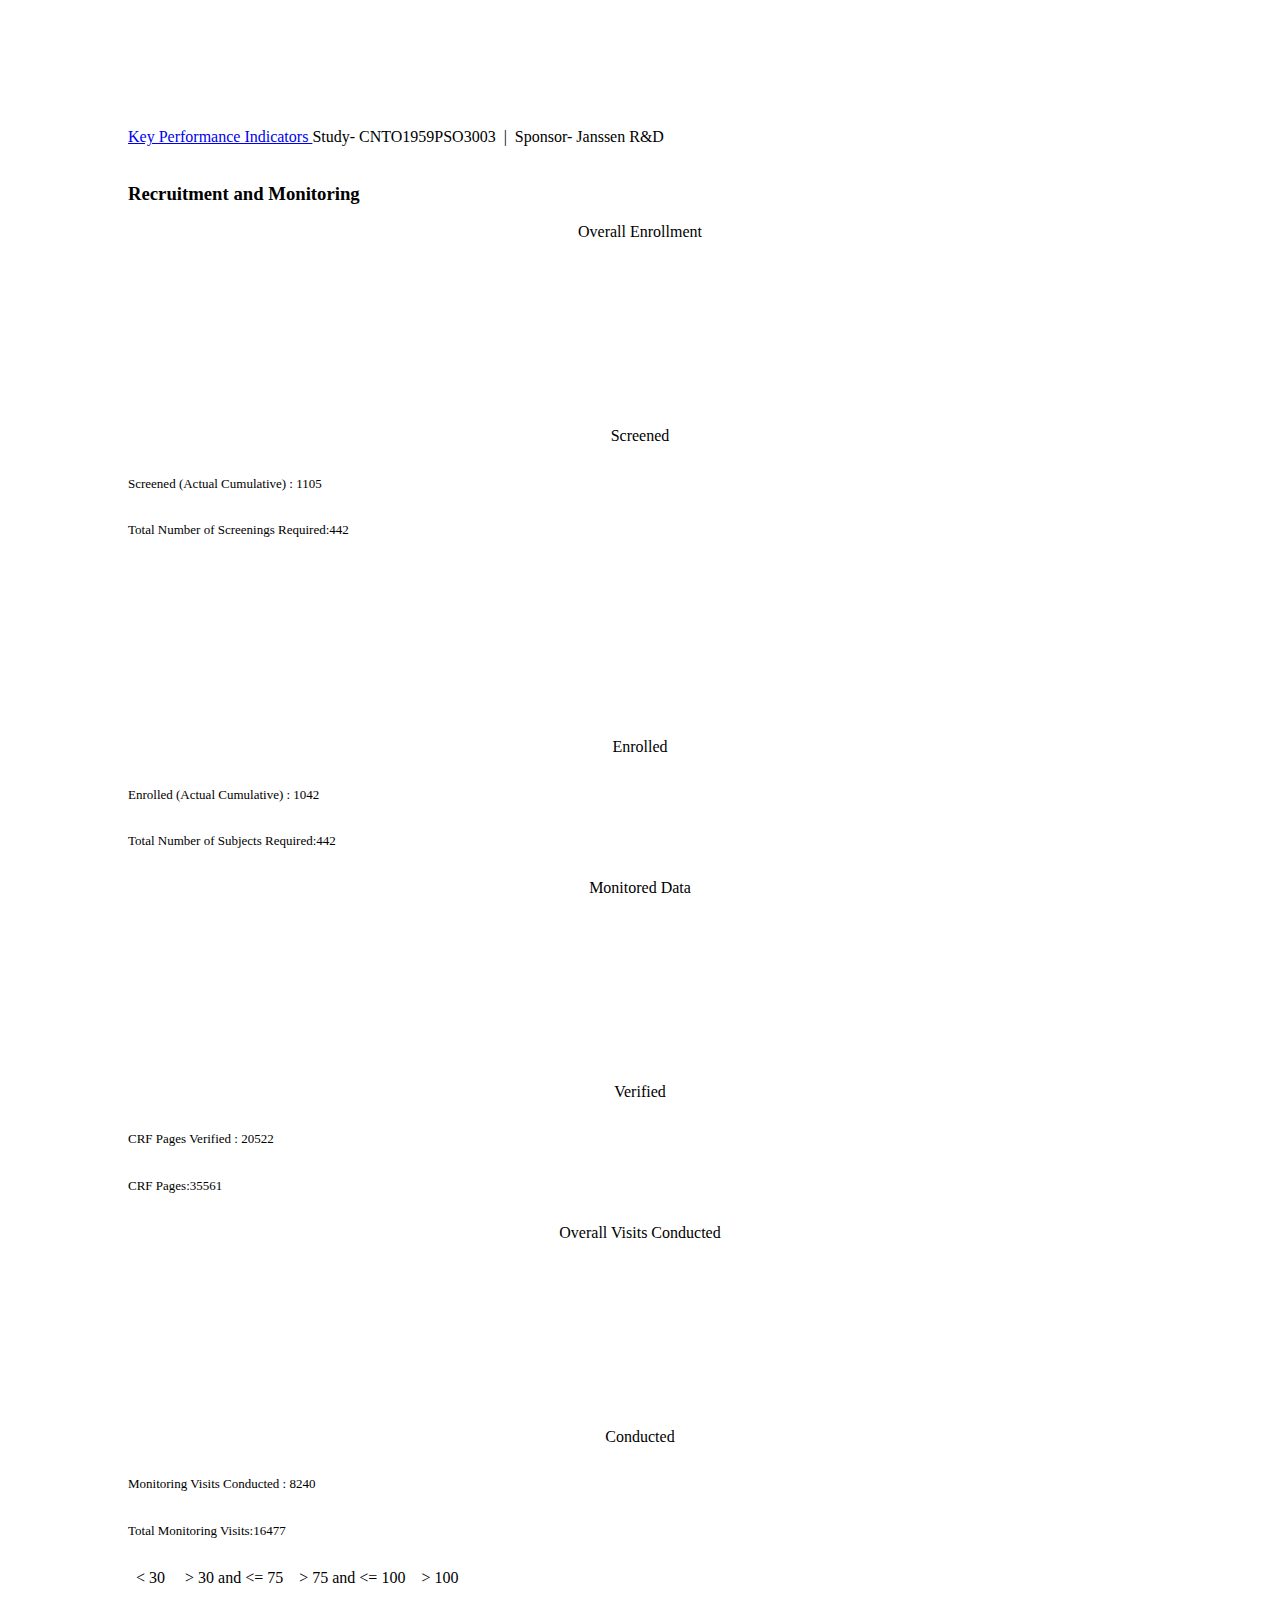
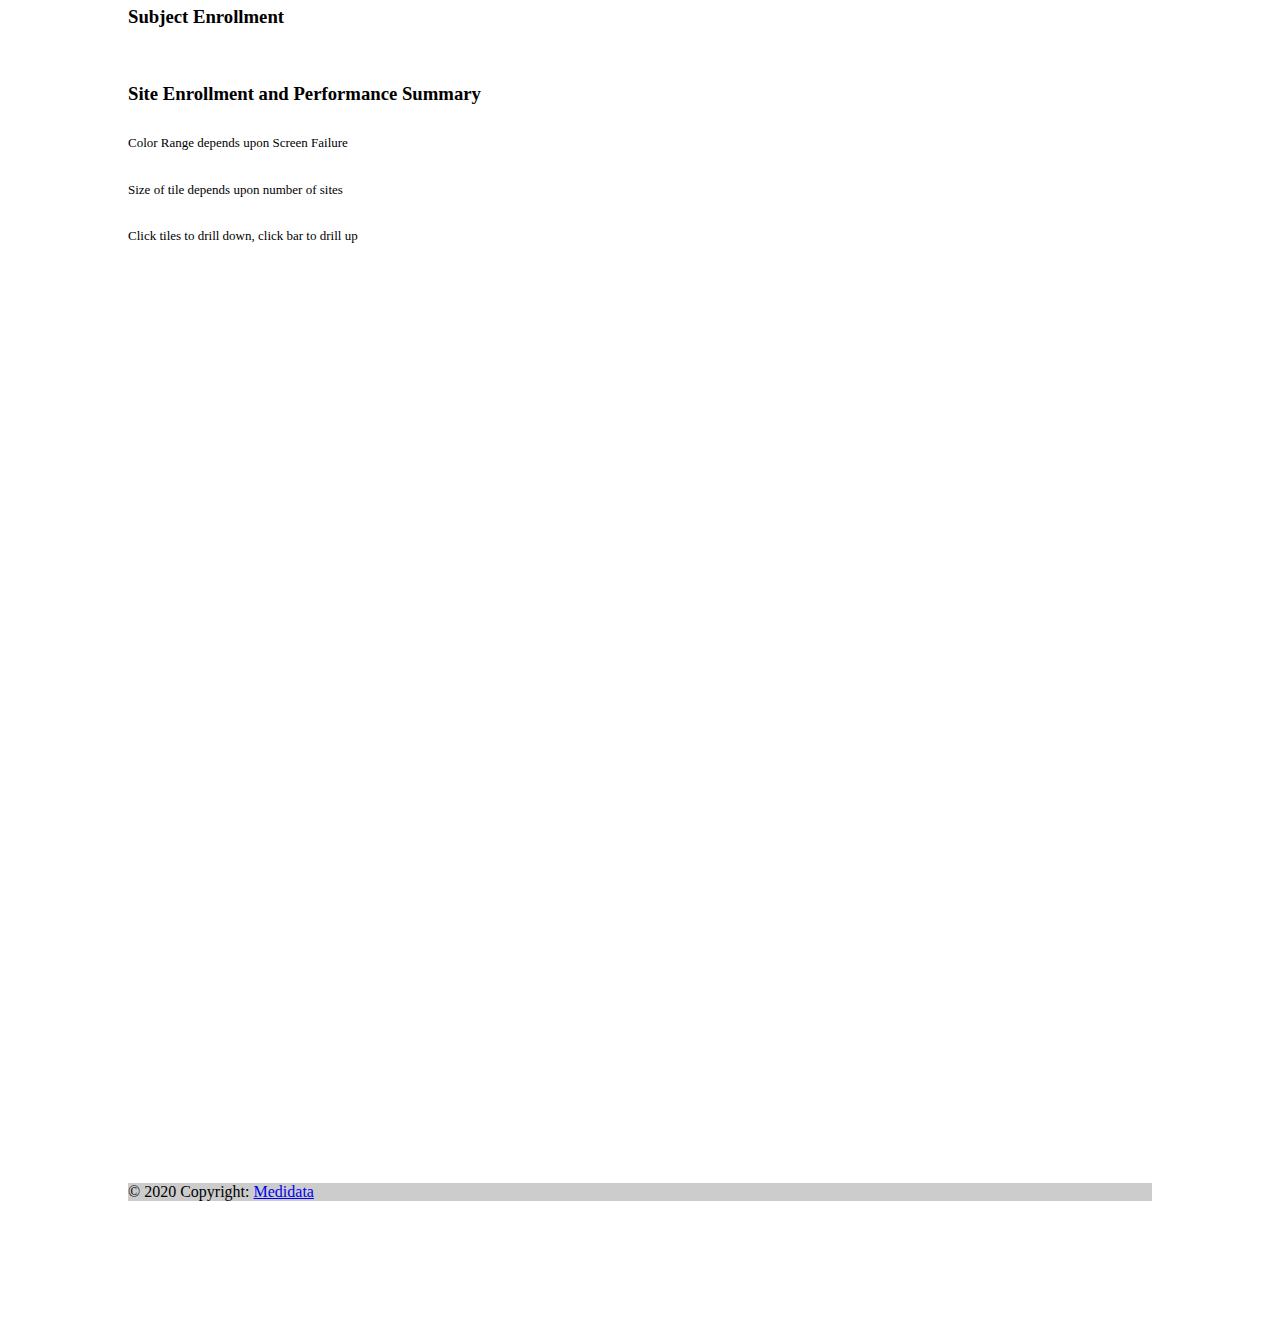
<file: index.html>
<!DOCTYPE html>
<html>

<head>
    <meta charset='utf-8'>
    <meta http-equiv='X-UA-Compatible' content='IE=edge'>
    <title>KPI Report</title>
    <meta name='viewport' content='width=device-width, initial-scale=1'>
    <link rel='stylesheet' type='text/css' media='screen' href='style.css'>
    <link rel='stylesheet' type='text/css' media='screen' href='treechart.css'>

    <script src="https://d3js.org/d3.v4.js" charset="utf-8"></script>
    <link href="https://cdn.jsdelivr.net/npm/bootstrap@5.1.3/dist/css/bootstrap.min.css" rel="stylesheet"
        integrity="sha384-1BmE4kWBq78iYhFldvKuhfTAU6auU8tT94WrHftjDbrCEXSU1oBoqyl2QvZ6jIW3" crossorigin="anonymous">
    <script src="https://d3js.org/d3-scale-chromatic.v1.min.js"></script>
    </script>
</head>

<body class="dashboard">
    <nav class="navbar navbar-light bg-light">
        <div class="container-fluid">
          <a class="navbar-brand" href="#">
            <!-- <img src="/docs/5.1/assets/brand/bootstrap-logo.svg" alt="" width="30" height="24" class="d-inline-block align-text-top"> -->
            Key Performance Indicators
          </a>
              <span class="d-flex">
                Study- CNTO1959PSO3003 &nbsp;|&nbsp;
                Sponsor- Janssen R&D
              </span>
        </div>
      </nav> 
      <br>
    <div class="container">
        <div class="row">
            <div class="water-gauge col-4">
                <h3>Recruitment and Monitoring</h3>
                <div class="row">
                    
                    <p >Overall Enrollment</p>
                    <div class="col-6">
                        
                        <svg id="fillgauge2" class="gauge">
                        </svg>
                        <p>Screened</p>
                        <h6>Screened (Actual Cumulative) : 1105</h6> 
                        <h6>Total Number of Screenings Required:442</h6> 
                    </div>
                    <div class="col-6">
                        
                        <svg id="fillgauge3" class="gauge">
                        </svg>
                        <p>Enrolled</p> 
                        <h6>Enrolled (Actual
                            Cumulative) : 1042</h6> 
                        <h6>Total Number of
                            Subjects Required:442</h6> 
                    </div>
                </div>

                <div class="row">   
                   
                    
                    <div class="col-6">
                        <p>Monitored Data</p>
                        <svg id="fillgauge4" class="gauge">
                        </svg>
                        <p>Verified</p>
                        <h6>CRF Pages Verified : 20522</h6> 
                        <h6>CRF Pages:35561</h6> 
                    </div>
                    
                    <div class="col-6">
                        <p>Overall Visits Conducted</p>
                        <svg id="fillgauge5" class="gauge">
                        </svg>
                        <p>Conducted</p>
                        <h6>Monitoring Visits Conducted : 8240</h6> 
                        <h6>Total Monitoring Visits:16477</h6> 
                    </div>
                </div>
                <div class="row legends">
                    <span style="background-color:red"></span>&nbsp; < 30 &nbsp;
                    <span style="background-color:orange"></span>&nbsp; > 30 and <= 75&nbsp;
                    <span style="background-color:green"></span>&nbsp; > 75 and  <= 100&nbsp;
                    <span style="background-color:darkblue"></span>&nbsp; > 100&nbsp;
                </div>

                <script src='liquidFillGauge.js'></script>
            </div>
            <div id="bubble-chart" class="bubble-chart col-8">
                <h3>Subject Enrollment</h3>
                <div id="my_dataviz"></div>
                <script src='bubble-chart.js'></script>
            </div>
        </div>
        <br>
        <div class="row tree-heatmap">
            <h3>Site Enrollment and Performance Summary</h3>
            <h6>Color Range depends upon Screen Failure</h6>
            <h6>Size of tile depends upon number of sites</h6>
            <h6>Click tiles to drill down, click bar to drill up</h6>
            <p id="treechart"></p>
            <div id="tooltip" class="hidden">
                <p><strong id="heading"></strong></p>
                <p><span id="tooltip_measure_1_title"></span> <span id="tooltip_measure_1"></span></p>
                <p><span id="tooltip_measure_2_title"></span> <span id="tooltip_measure_2"></span></p>
                <p><span id="tooltip_measure_3_title"></span> <span id="tooltip_measure_3"></span></p>
                <p><span id="tooltip_measure_4_title"></span> <span id="tooltip_measure_4"></span></p>
                <p><span id="tooltip_measure_5_title"></span> <span id="tooltip_measure_5"></span></p>
                <p><span id="tooltip_measure_6_title"></span> <span id="tooltip_measure_6"></span></p>
                <p><span id="tooltip_measure_7_title"></span> <span id="tooltip_measure_7"></span></p>
                <p><span id="tooltip_measure_8_title"></span> <span id="tooltip_measure_8"></span></p>
            </div>
            <script src='treechart.js'></script>

        </div>
    </div>
    <footer class="bg-light text-center text-lg-start">
        <!-- Copyright -->
        <div class="text-center p-3" style="background-color: rgba(0, 0, 0, 0.2);">
          © 2020 Copyright:
          <a class="text-dark" href="https://mdbootstrap.com/">Medidata</a>
        </div>
        <!-- Copyright -->
      </footer>
</body>

</html>
</file>
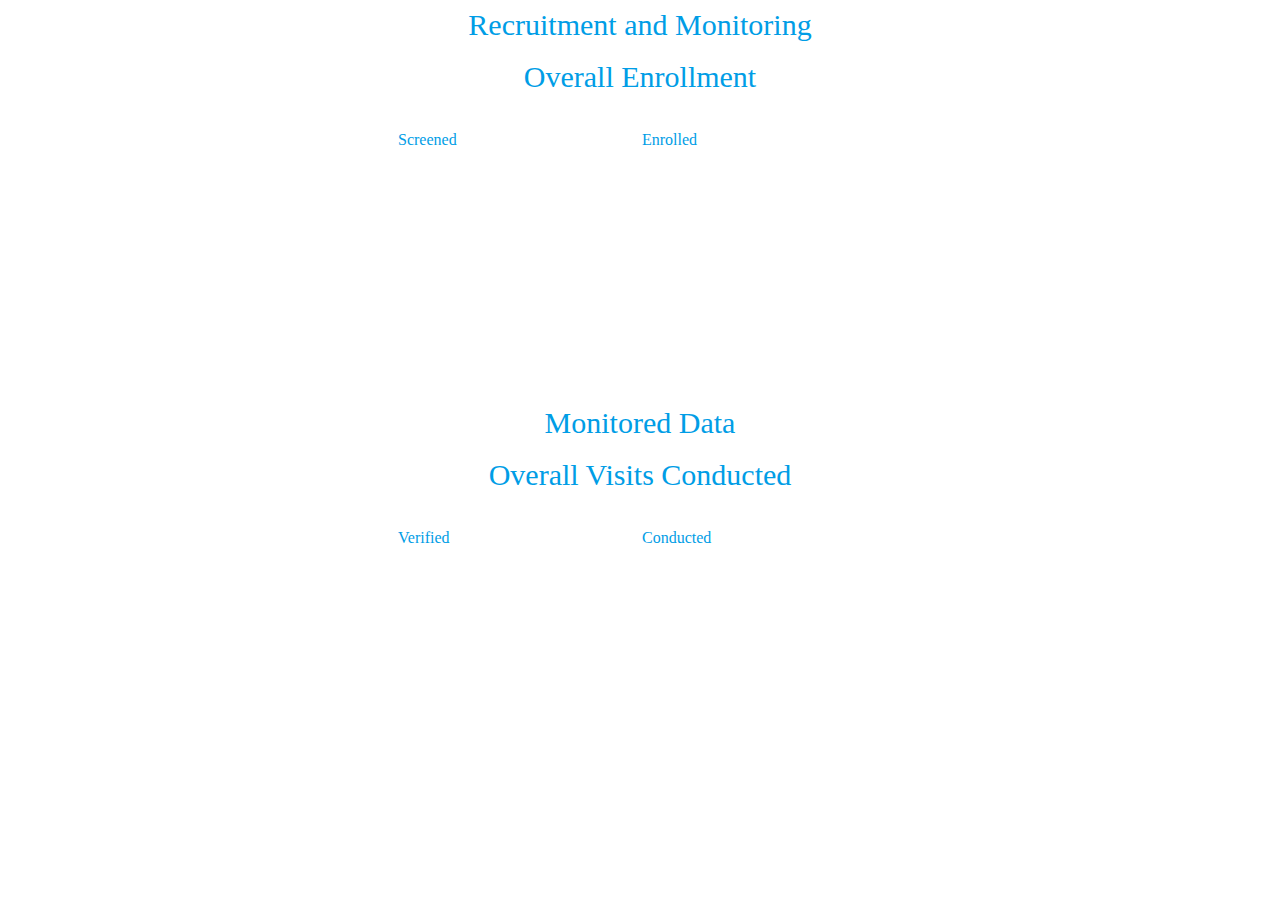
<file: liquid_fluid_guage.html>
<!DOCTYPE html>
<html>
<head lang="en">
    <meta charset="UTF-8">
    <title></title>
    <script src="http://d3js.org/d3.v4.min.js" language="JavaScript"></script>
    <script src="liquidFillGauge.js" language="JavaScript"></script>
    <style>
        .liquidFillGaugeText { font-family: Helvetica; font-weight: bold; }
.top1 {
  text-align: center;
  border: 1px black;
}



    </style>
</head>
<body>
    <div class='top1'>
        <label style="color:#009de6;font-size:30px;">Recruitment and Monitoring</label>
        <br><br>
         <label style="color:#009de6;;font-size:30px;">Overall Enrollment</label>

    </div>
     <br><br>
<div class='top1'>
 
<svg id="fillgauge2" width="19%" height="200" onclick="gauge2.update(NewValue());">
    
    <text x="0" y="15" fill="#009de6">Screened</text>
</svg>

<svg id="fillgauge3" width="19%" height="200" onclick="gauge3.update(NewValue());">
    <text x="0" y="15" fill="#009de6">Enrolled</text>
</svg>
</div>
<br><br>
<br><br>
  <div class='top1'>
        <label style="color:#009de6;font-size:30px;">Monitored Data</label>
        <br><br>
         <label style="color:#009de6;font-size:30px;">Overall Visits Conducted</label>

    </div>
    <br><br>

<div class='top1'>
   
<svg id="fillgauge4" width="19%" height="200" onclick="gauge4.update(NewValue());">
    
    <text x="0" y="15" fill="#009de6">Verified</text>
 
</svg>

<svg id="fillgauge5" width="19%" height="200" onclick="gauge5.update(NewValue());">
    
    <text x="0" y="15" fill="#009de6">Conducted</text>
</svg>

</div>


<script language="JavaScript">
    
    var config1 = liquidFillGaugeDefaultSettings();

    config1.circleColor = "#66ccff";
    config1.textColor = "#66ccff";
    config1.waveTextColor = "#66ccff";
    config1.waveColor = "#ccefff";
    config1.circleThickness = 0.2;
    config1.textVertPosition = 0.2;
    config1.waveAnimateTime = 1000;
    config1.displayPercent = true;
    var gauge2= loadLiquidFillGauge("fillgauge2", 250, config1);
    this.textContent=75;
    var gauge3= loadLiquidFillGauge("fillgauge3", 0, config1);
    var gauge4= loadLiquidFillGauge("fillgauge4", 58, config1);
    var gauge5= loadLiquidFillGauge("fillgauge5", 50, config1);


    



    function NewValue(){

        return "75";
       
    }
</script>
</body>
</html>
</file>
<file: style.css>
body {
    margin: 10%;
}

#my_dataviz {
    /* width: 100%;
    height: 50vh; */
}

.liquidFillGaugeText {
    font-family: Helvetica;
    font-weight: bold;
}

.top1 {
    text-align: center;
    border: 1px black;
}

.water-gauge {
    flex-basis: 2;
    /* color: #009de6; */
    
}

.water-gauge p {
    text-align: center;
}

.dashboard h6  {
    text-align: left;
    font-size: small;
    font-weight: 200;
}

.water-gauge span {
    height: 20px;
    width: 20px;
    padding: 0;
}

.row1 {
    display: flex;
}

.bubble-chart {
    flex-basis: 2;
}

.gauge {
    width: 100%;
    height: 40%;
}

svg{
    overflow: visible;
}
</file>
<file: treechart.css>
#treechart {
    font-family: "Helvetica Neue", Helvetica, Arial, sans-serif;
    font-size: 9px;
    width:100%;
    height:100vh;
  }

  .tree-heatmap{
    width:100%
  }

  text {
    pointer-events: none;
  }

  .grandparent text {
    font-weight: bold;
  }

  rect {
    fill: none;
    stroke: #fff;
  }

  rect:hover {
    fill-opacity: 0.4;
  }

  rect.parent,
  .grandparent rect {
    stroke-width: 2px;
  }

  .hasChildren rect.parent,
  .grandparent rect {
    cursor: pointer;
  }

  .hasChildren rect.parent {
    fill: none;
    /*stroke: grey;
    stroke-width: 1px;
    stroke-opacity: 0.6;*/
  }

  .hasChildren:hover rect.child {
    fill: #bbb;
  }

  #tooltip {
    position: absolute;
    min-width: 140px;
    height: auto;
    padding: 10px;
    background-color: lightblue;
    opacity: .9;
    -webkit-border-radius: 10px;
    -moz-border-radius: 10px;
    border-radius: 10px;
    -webkit-box-shadow: 4px 4px 10px rgba(0, 0, 0, 0.4);
    -moz-box-shadow: 4px 4px 10px rgba(0, 0, 0, 0.4);
    box-shadow: 4px 4px 10px rgba(0, 0, 0, 0.4);
    pointer-events: none;
  }

  #tooltip.hidden {
    display: none;
  }

  #tooltip p {
    margin: 0;
    font-family: sans-serif;
    font-size: 12px;
    line-height: 14px;
  }
</file>
